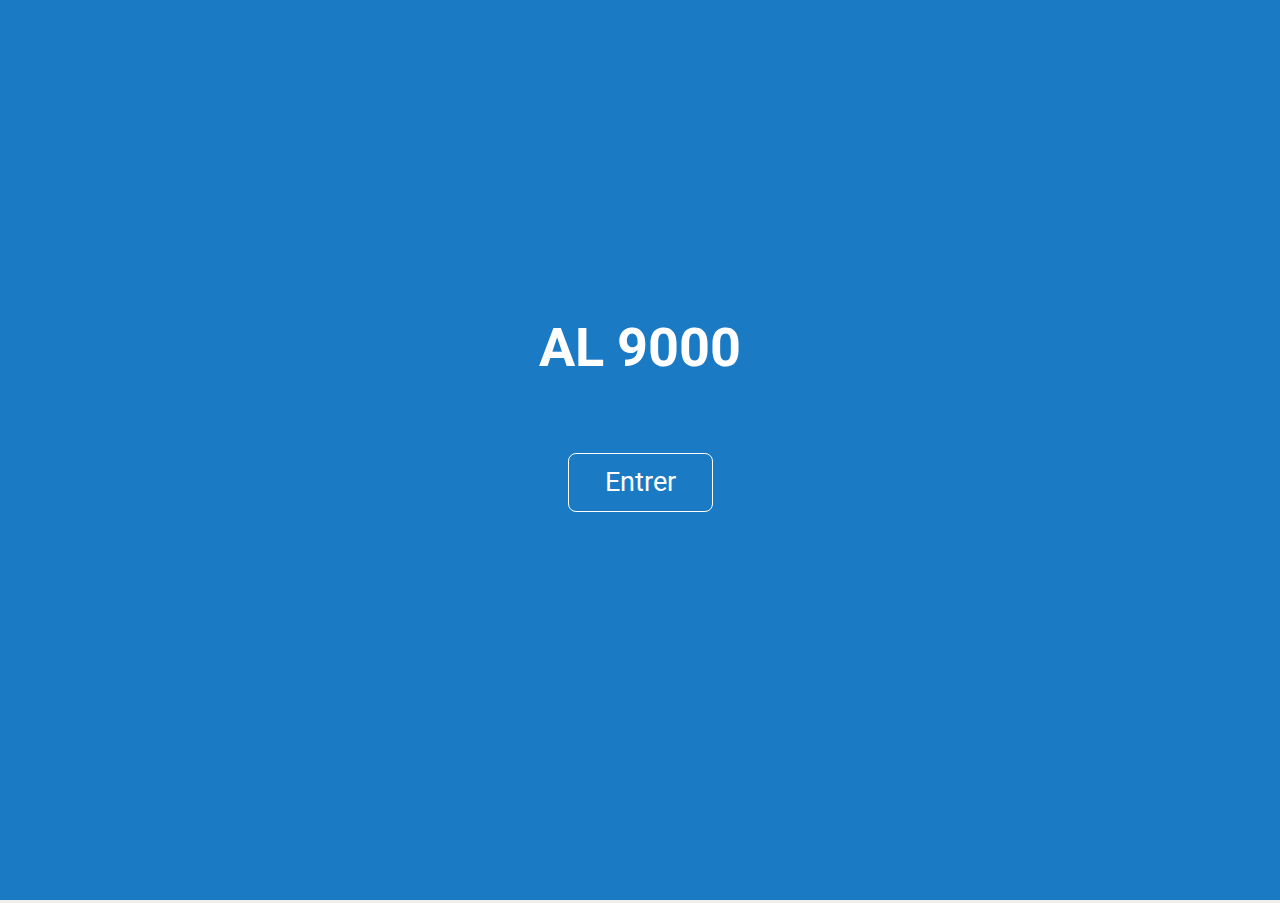
<file: index.html>
<!DOCTYPE html>
<html lang="fr">
<head>
	<meta charset="UTF-8">
	<meta name="viewport" content="width=device-width, initial-scale=1.0">
	<title>AL 9000</title>
	<link rel="preconnect" href="https://fonts.gstatic.com">
	<link href="https://fonts.googleapis.com/css2?family=Roboto:ital,wght@0,400;0,700;1,400;1,700&display=swap" rel="stylesheet">
	<link rel="stylesheet" href="styles.css">
</head>
<body>
	<div class="splash">
		<h1>AL 9000</h1>
		<a href="#">Entrer</a>
	</div>
	<header>
		<h1><a href="/">AL 9000</a></h1>
		<div class="hamburger" id="hamburger">
			<svg aria-hidden="true" focusable="false" data-prefix="fas" data-icon="bars" class="svg-inline--fa fa-bars fa-w-14" role="img" xmlns="http://www.w3.org/2000/svg" viewBox="0 0 448 512"><path fill="currentColor" d="M16 132h416c8.837 0 16-7.163 16-16V76c0-8.837-7.163-16-16-16H16C7.163 60 0 67.163 0 76v40c0 8.837 7.163 16 16 16zm0 160h416c8.837 0 16-7.163 16-16v-40c0-8.837-7.163-16-16-16H16c-8.837 0-16 7.163-16 16v40c0 8.837 7.163 16 16 16zm0 160h416c8.837 0 16-7.163 16-16v-40c0-8.837-7.163-16-16-16H16c-8.837 0-16 7.163-16 16v40c0 8.837 7.163 16 16 16z"></path></svg>
		</div>
		<div id="score"></div>
	</header>
	<nav id="nav">
		<ul>
			<li><a href="#prenom"><span class="emoji">👤</span><span>Profil</a></span></li>
			<li><a href="#ecrireLire"><span class="emoji">📝</span><span>Écrire et écouter</a></span></li>
			<li><a href="#alphabet"><span class="emoji">🔠</span><span>Cliquer sur les lettres</a></span></li>
			<li><a href="#clavier"><span class="emoji">⌨️</span><span>Taper au clavier</a></span></li>
			<li><a href="#animaux"><span class="emoji">🙉</span><span>Lecture animaux</a></span></li>
			<li><a href="#legumes"><span class="emoji">🙉</span><span>Lecture légumes</a></span></li>
			<li><a href="#chercheAnimal"><span class="emoji">🐾</span><span>Découvrir les animaux</a></span></li>
			<li><a href="#chercheLeLegume"><span class="emoji">🍅</span><span>Découvrir les Légumes</a></span></li>
			<li><a href="#chercheLeFruit"><span class="emoji">🍓</span><span>Découvrir les Fruits</a></span></li>
			<li><a href="#recopie"><span class="emoji">✍️</span><span>Recopie</a></span></li>
		</ul>
	</nav>

	<div id="prenom" class="view">
		<h2>Indique ton prénom et clic sur enregistrer</h2>
		<form>
			<input type="text" name="prenom" id="lePrenom" autocomplete="off">
			<input type="submit" value="Enregistrer" id="enregistrer">
		</form>
	</div>

	<div id="ecrireLire" class="view">
		<h2>Écrit un mot et clic sur lire</h2>
		<form>
			<input type="text" name="mot" id="mot" autocomplete="off">
			<input type="submit" value="lire" id="lire">
		</form>
	</div>

	<div id="alphabet" class="view">
		<h2>Alphabet</h2>
		<ul id="alphabetBox">
			<li class="box" data-lettre="box-a">a</li>
			<li class="box" data-lettre="box-b">b</li>
			<li class="box" data-lettre="box-c">c</li>
			<li class="box" data-lettre="box-d">d</li>
			<li class="box" data-lettre="box-e">e</li>
			<li class="box" data-lettre="box-f">f</li>
			<li class="box" data-lettre="box-g">g</li>
			<li class="box" data-lettre="box-h">h</li>
			<li class="box" data-lettre="box-i">i</li>
			<li class="box" data-lettre="box-j">j</li>
			<li class="box" data-lettre="box-k">k</li>
			<li class="box" data-lettre="box-l">l</li>
			<li class="box" data-lettre="box-m">m</li>
			<li class="box" data-lettre="box-n">n</li>
			<li class="box" data-lettre="box-o">o</li>
			<li class="box" data-lettre="box-p">p</li>
			<li class="box" data-lettre="box-q">q</li>
			<li class="box" data-lettre="box-r">r</li>
			<li class="box" data-lettre="box-s">s</li>
			<li class="box" data-lettre="box-t">t</li>
			<li class="box" data-lettre="box-u">u</li>
			<li class="box" data-lettre="box-v">v</li>
			<li class="box" data-lettre="box-w">w</li>
			<li class="box" data-lettre="box-x">x</li>
			<li class="box" data-lettre="box-y">y</li>
			<li class="box" data-lettre="box-z">z</li>
		</ul>
	</div>

	<div id="clavier" class="view">
		<h2>Clavier</h2>
		<p><em>Tape sur une touche du clavier pour l'entendre</em></p>
		<input class="box">
	</div>

	<div id="animaux" class="view imageGrid">
		<h2>Click sur un animal pour entendre son nom</h2>
		<div class="theBox animauxBox animauxBox1"></div>
	</div>

	<div id="legumes" class="view imageGrid">
		<h2>Click sur un légumes pour entendre son nom</h2>
		<div class="theBox legumeBox legumeBox1"></div>
	</div>

	<div id="chercheAnimal" class="view imageGrid">
		<h2>Trouve l'animal</h2>
		<div class="theBox animauxBox animauxBox2"></div>
	</div>

	<div id="chercheLeLegume" class="view imageGrid">
		<h2>Trouve le légume</h2>
		<div class="theBox legumeBox legumeBox2"></div>
	</div>

	<div id="chercheLeFruit" class="view imageGrid">
		<h2>Trouve le fruit</h2>
		<div class="theBox fruitBox fruitBox2"></div>
	</div>


	<div id="recopie" class="view">
		<h2>Recopie le mot</h2>
		<img src="images/fruits/abricots-2523272_640.jpg" alt="" id="recopieImg">
		<h2 id="recopieMot">AL900</h2>
		<input type="text" name="recopieSaisie" id="recopieSaisie" autocomplete="off">
		<input type="button" value="&gt;&gt;" id="recopieSuivant">
	</div>

	<div id="copyright"><a href="https://enguehard.info" target="_blank">© Régis Enguehard</a><span id="debug">-</span></div>
	<script src="app.js" defer></script>
</body>
</html>
</file>
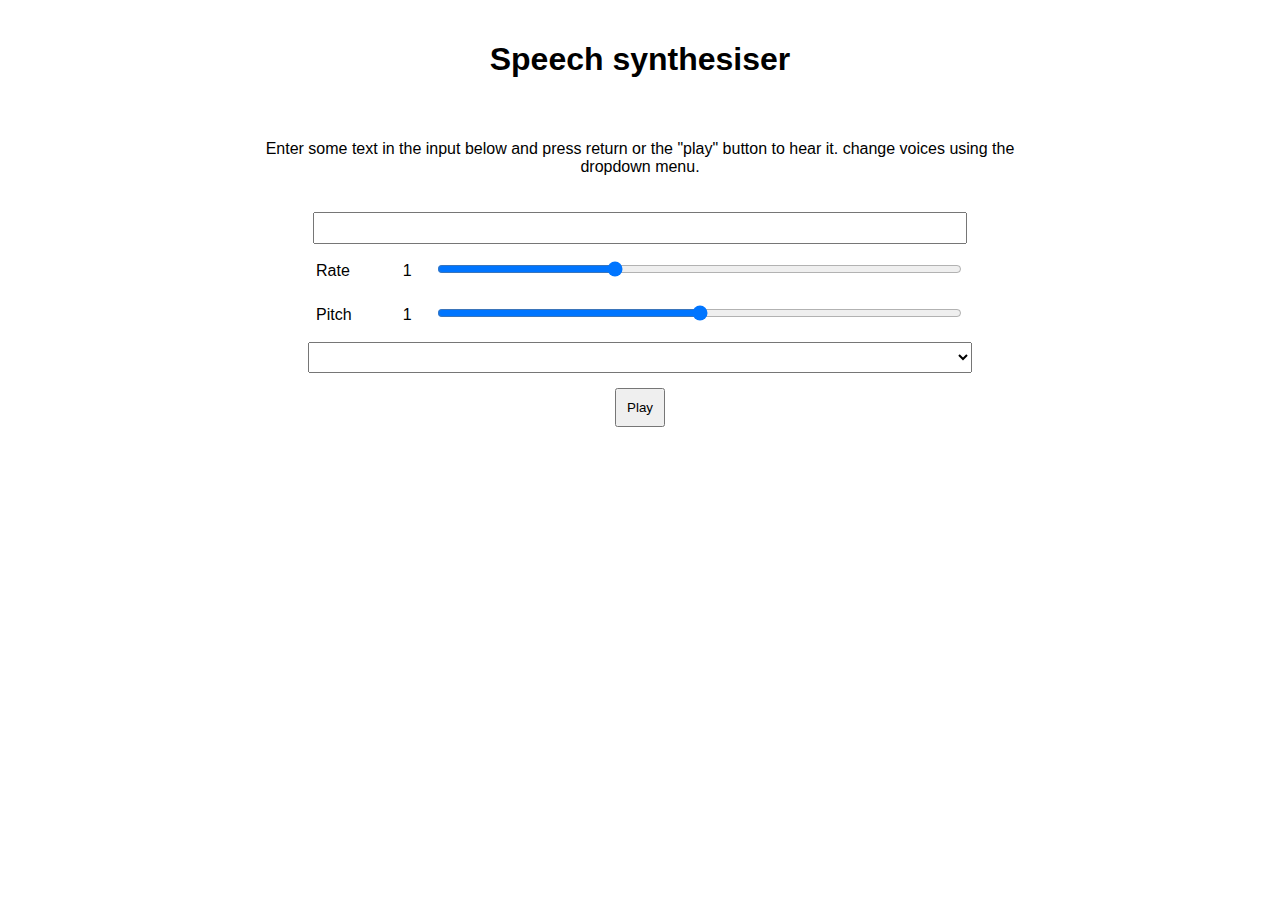
<file: test.html>
<!DOCTYPE html>
<html>
  <head>
    <meta charset="utf-8">
    <meta http-equiv="X-UA-Compatible" content="IE=edge,chrome=1">
    <meta name="viewport" content="width=device-width">

    <title>Speech synthesiser</title>

<style>
body, html {
  margin: 0;
}

html {
  height: 100%;
}

body {
  height: 90%;
  max-width: 800px;
  margin: 0 auto;
}

h1, p {
  font-family: sans-serif;
  text-align: center;
  padding: 20px;
}

.txt, select, form > div {
  display: block;
  margin: 0 auto;
  font-family: sans-serif;
  font-size: 16px;
  padding: 5px;
}

.txt {
  width: 80%;
}

select {
  width: 83%;
}

form > div {
  width: 81%;
}

.txt, form > div {
  margin-bottom: 10px;
  overflow: auto;
}

.clearfix {
  clear: both;
}

label {
  float: left;
  width: 10%;
  line-height: 1.5;
}

.rate-value, .pitch-value {
  float: right;
  width: 5%;
  line-height: 1.5;
}

#rate, #pitch {
  float: right;
  width: 81%;
}

.controls {
  text-align: center;
  margin-top: 10px;
}

.controls button {
  padding: 10px;
}
</style>
  </head>

  <body>
    <h1>Speech synthesiser</h1>

    <p>Enter some text in the input below and press return  or the "play" button to hear it. change voices using the dropdown menu.</p>
    
    <form>
    <input type="text" class="txt">
    <div>
      <label for="rate">Rate</label><input type="range" min="0.5" max="2" value="1" step="0.1" id="rate">
      <div class="rate-value">1</div>
      <div class="clearfix"></div>
    </div>
    <div>
      <label for="pitch">Pitch</label><input type="range" min="0" max="2" value="1" step="0.1" id="pitch">
      <div class="pitch-value">1</div>
      <div class="clearfix"></div>
    </div>
    <select>

    </select>
    <div class="controls">
      <button id="play" type="submit">Play</button>
    </div>
    </form>

<script>
const synth = window.speechSynthesis;

const inputForm = document.querySelector("form");
const inputTxt = document.querySelector(".txt");
const voiceSelect = document.querySelector("select");

const pitch = document.querySelector("#pitch");
const pitchValue = document.querySelector(".pitch-value");
const rate = document.querySelector("#rate");
const rateValue = document.querySelector(".rate-value");

let voices = [];

function populateVoiceList() {
  voices = synth.getVoices().sort(function (a, b) {
    const aname = a.name.toUpperCase();
    const bname = b.name.toUpperCase();

    if (aname < bname) {
      return -1;
    } else if (aname == bname) {
      return 0;
    } else {
      return +1;
    }
  });
  const selectedIndex =
    voiceSelect.selectedIndex < 0 ? 0 : voiceSelect.selectedIndex;
  voiceSelect.innerHTML = "";

  for (let i = 0; i < voices.length; i++) {
    const option = document.createElement("option");
    option.textContent = `${voices[i].name} (${voices[i].lang})`;

    if (voices[i].default) {
      option.textContent += " -- DEFAULT";
    }

    option.setAttribute("data-lang", voices[i].lang);
    option.setAttribute("data-name", voices[i].name);
    voiceSelect.appendChild(option);
  }
  voiceSelect.selectedIndex = selectedIndex;
}

populateVoiceList();

if (speechSynthesis.onvoiceschanged !== undefined) {
  speechSynthesis.onvoiceschanged = populateVoiceList;
}

function speak() {
  if (synth.speaking) {
    console.error("speechSynthesis.speaking");
    return;
  }

  if (inputTxt.value !== "") {
    const utterThis = new SpeechSynthesisUtterance(inputTxt.value);

    utterThis.onend = function (event) {
      console.log("SpeechSynthesisUtterance.onend");
    };

    utterThis.onerror = function (event) {
      console.error("SpeechSynthesisUtterance.onerror");
    };

    const selectedOption =
      voiceSelect.selectedOptions[0].getAttribute("data-name");

    for (let i = 0; i < voices.length; i++) {
      if (voices[i].name === selectedOption) {
        utterThis.voice = voices[i];
        break;
      }
    }
    utterThis.pitch = pitch.value;
    utterThis.rate = rate.value;
    synth.speak(utterThis);
  }
}

inputForm.onsubmit = function (event) {
  event.preventDefault();

  speak();

  inputTxt.blur();
};

pitch.onchange = function () {
  pitchValue.textContent = pitch.value;
};

rate.onchange = function () {
  rateValue.textContent = rate.value;
};

voiceSelect.onchange = function () {
  speak();
};
</script>
  </body>
</html>
</file>
<file: styles.css>
/* http://meyerweb.com/eric/tools/css/reset/
   v2.0 | 20110126
   License: none (public domain)
*/

html, body, div, span, applet, object, iframe,
h1, h2, h3, h4, h5, h6, p, blockquote, pre,
a, abbr, acronym, address, big, cite, code,
del, dfn, em, img, ins, kbd, q, s, samp,
small, strike, strong, sub, sup, tt, var,
b, u, i, center,
dl, dt, dd, ol, ul, li,
fieldset, form, label, legend,
table, caption, tbody, tfoot, thead, tr, th, td,
article, aside, canvas, details, embed,
figure, figcaption, footer, header, hgroup,
menu, nav, output, ruby, section, summary,
time, mark, audio, video {
	margin: 0;
	padding: 0;
	border: 0;
	font-size: 100%;
	font: inherit;
	vertical-align: baseline;
}
/* HTML5 display-role reset for older browsers */
article, aside, details, figcaption, figure,
footer, header, hgroup, menu, nav, section {
	display: block;
}
body {
	line-height: 1;
}
ol, ul {
	list-style: none;
}
blockquote, q {
	quotes: none;
}
blockquote:before, blockquote:after,
q:before, q:after {
	content: '';
	content: none;
}
table {
	border-collapse: collapse;
	border-spacing: 0;
}

* {
	box-sizing: border-box;
	scroll-behavior: smooth;
}
img,
video,
svg {
	vertical-align: bottom;
}
html,
body {
	font-size: 18px;
	font-family: 'Roboto', sans-serif;
	background-color: #eee;
	color: #222;
	line-height: 120%;
	/* overflow: hidden; */
}
body {
	margin-bottom: 3rem;
}
header {
	position: fixed;
	z-index: 10;
	top: 0;
	right: 0;
	left: 0;
	background-color: rgb(26, 122, 196);
	color: #fff;
	border-bottom: 1px solid black;
	box-shadow: 0 0 10px black;
	padding-top: 0.5rem;
	padding-bottom: 0.5rem;
}
#score {
	position: absolute;
    top: 14px;
    left: 12px;
    color: orange;
}
h1 {
	text-align: center;
	line-height: 120%;
	font-weight: bold;
	text-transform: uppercase;
	font-size: 1.5rem;
}
h1 a {
	color: #ffffff;
	text-decoration: none;
}
h2 {
	font-size: 1.25rem;
}
p {
	font-size: 1rem;
}
strong {
	font-weight: bold;
}
em {
	font-style: italic;
}
input {
	font-size: 18px;
}


.splash {
	position: fixed;
	z-index: 9000;
	top: 0;
	right: 0;
	bottom: 0;
	left: 0;
	background-color: rgb(26, 122, 196);
	color: #fff;
	text-align: center;
	display: flex;
	flex-direction: column;
	flex-wrap: nowrap;
	justify-content: center;
	align-items: center;
	align-content: center;
}
.splash h1 {
	font-size: 3rem;
}
.splash > * {
	margin-bottom: 4rem;
}
.splash a {
	color: #fff;
	text-decoration: none;
	border: 1px solid #fff;
	padding: 1rem 2rem;
	border-radius: 8px;
	font-size: 1.5rem;
	transition: 250ms;
}
.splash a:hover {
	color: black;
	border-color: black
}
.splash.remove {
	display: none;
}


.hamburger {
	width: 1.6rem;
	margin-right: 1rem;
    margin-left: auto;
    position: absolute;
    top: 12px;
    right: 0;
	cursor: pointer;
    border: 1px solid #ffffff;
    padding: 4px;
    border-radius: 4px;
}

nav {
    position: fixed;
	z-index: 5;
    top: 51px;
    right: 0;
    bottom: 0;
    left: 0;
	transform: translateX(100%);
	transform-origin: right;
	background-color: rgb(26, 122, 196);
	transition: 250ms;
	overflow: scroll;
}
nav.show {
	transform: translateX(0);
}
nav ul {
	display: flex;
	flex-direction: row;
	flex-wrap: wrap;
	justify-content: flex-start;
	align-items: center;
	align-content: flex-start;
    height: 100%;
}
nav li {
	font-size: 1rem;
	width: 40%;
	margin: 1rem 5%;
}
@media screen and (max-width:640px) {
	nav li {
		padding: 0 0.175rem;
	}
}
nav li a {
	color: #fff;
	text-decoration: none;
	padding: 1rem 0.375rem;
	display: flex;
}
nav li a .emoji {
	padding-right: 0.5rem;
}


.view {
	min-height: calc(100vh - 51px);
	display: flex;
	flex-direction: row;
	flex-wrap: wrap;
	justify-content: center;
	align-items: center;
	align-content: center;
	padding-top: 51px;
}
.view.d-none {
	display: none;
}
.view h2 {
	width: 100%;
	text-align: center;
	margin-top: 1rem;
	margin-bottom: 1rem;
	padding-left: 1rem;
	padding-right: 1rem;
	font-size: 1.25rem;
	color: rgba(26, 122, 196, 1);
}


#copyright {
	position: fixed;
    z-index: 100;
	right: 0;
	bottom: 0;
	left: 0;
	text-align: center;
	background-color: rgba(26, 122, 196, 0.75);
	font-size: 0.675rem;
	border-top: 1px solid rgba(26, 122, 196, 0.75);
}
#copyright,
#copyright a {
	color: #ffffff;
	text-decoration: none;
}
#copyright span {
	position: absolute;
	right: 0;
	color: #ffffff;
	padding: 0 0.5rem;
}


form {
	display: flex;
	flex-direction: row;
	flex-wrap: wrap;
	justify-content: center;
	align-items: center;
	align-content: center;
}
input {
	margin-top: 0.5rem;
	padding: 0.5rem;
	background-color: #fff;
	border: 1px solid rgba(26, 122, 196, 1);
	outline: none;
}
input[type="button"],
input[type="submit"] {
	background-color: rgba(26, 122, 196, 1);
	color: #fff;
	cursor: pointer;
}





#alphabet {
	max-width: 640px;
	margin-left: auto;
	margin-right: auto;
}
#alphabetBox {
	display: flex;
	flex-direction: row;
	flex-wrap: wrap;
	justify-content: center;
	align-items: center;
	align-content: center;
	max-width: 640px;
	margin-left: auto;
	margin-right: auto;
}
#alphabetBox .box {
	border-radius: 6px;
	width: 50px;
	height: 50px;
	cursor: pointer;
	background-color: rgba(26, 122, 196, 0.75);
	border: 1px solid rgba(26, 122, 196, 1);
	line-height: 50px;
	margin: 0.5rem;
	color: #fff;
	text-align: center;
	font-size: 1.5rem;
	text-transform: uppercase;
}
#alphabetBox .box:hover {
	background-color: rgba(26, 122, 196, 1);
}




#clavier {
	text-align: center;
}
#clavier .box {
	border-radius: 6px;
	width: 46px;
	height: 50px;
	letter-spacing: 5px;
	cursor: pointer;
	background-color: rgba(26, 122, 196, 0.75);
	border: 1px solid rgba(26, 122, 196, 1);
	line-height: 50px;
	margin: 0.5rem;
	color: #fff;
	font-size: 1.5rem;
	text-transform: uppercase;
	text-align: center;
}




.imageGrid .theBox .box {
	width: 50%;
}
@media screen and (min-width: 612px) {
	.imageGrid .theBox .box {
		width: 33.33333333%;
	}
}
@media screen and (min-width: 800px) {
	.imageGrid .theBox .box {
		width: 25%;
	}
}
@media screen and (min-width: 1024px) {
	.imageGrid .theBox .box {
		width: calc(100% / 5);
	}
}
@media screen and (min-width: 1200px) {
	.imageGrid .theBox .box {
		width: calc(100% / 6);
	}
}
@media screen and (min-width: 1400px) {
	.imageGrid .theBox .box {
		width: calc(100% / 7);
	}
}
#recopie #recopieMot,
.imageGrid h2 {
	cursor: pointer;
}
.imageGrid .theBox {
	display: flex;
	flex-direction: row;
	flex-wrap: wrap;
	justify-content: center;
	align-items: center;
	align-content: center;
	list-style-type: none;
}
.imageGrid .theBox .box.clickable {
	cursor: pointer;
}
.imageGrid .theBox .box {
	transition: 250ms;
}
.imageGrid .theBox .box:not(.clickable) {
	opacity: 0.5;
}
.imageGrid .theBox img {
	width: 100%;
}



#recopie #recopieMot {
	text-transform: uppercase;
}
#recopie img {
	width: 100%;
}
#recopie #recopieSaisie {
	text-transform: uppercase;
}
#recopie #recopieSuivant {
	/* display: none; */
	visibility: hidden;
}
#recopie #recopieSuivant.show {
	/* display: block; */
	visibility: visible;
}
</file>
